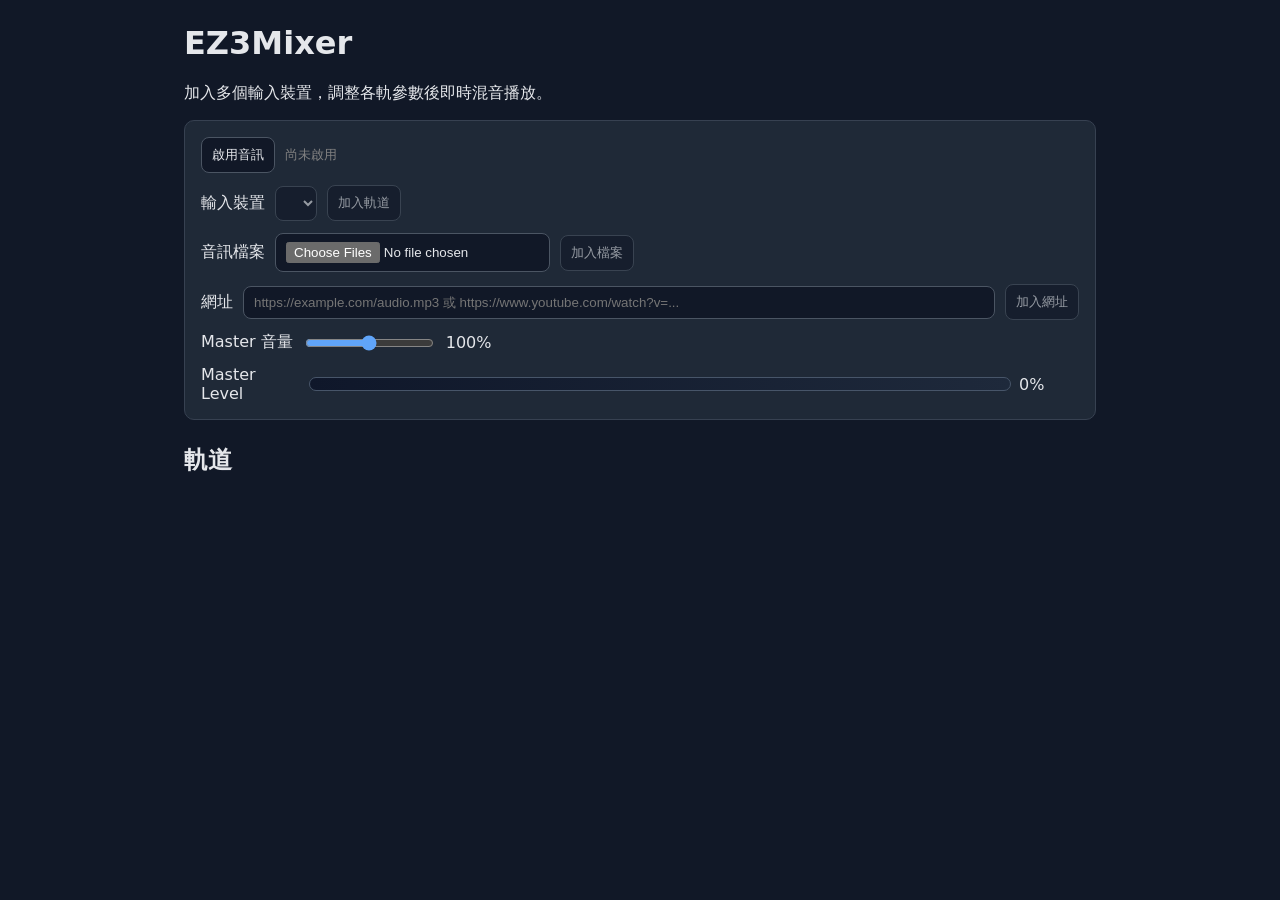
<file: index.html>
<!doctype html>
<html lang="zh-Hant">
  <head>
    <meta charset="UTF-8" />
    <meta name="viewport" content="width=device-width, initial-scale=1.0" />
    <title>EZ3 Mixer</title>
    <link rel="stylesheet" href="styles.css" />
  </head>
  <body>
    <main class="app">
      <header>
        <h1>EZ3Mixer</h1>
        <p>加入多個輸入裝置，調整各軌參數後即時混音播放。</p>
      </header>

      <section class="panel">
        <div class="row">
          <button id="initAudioBtn">啟用音訊</button>
          <span id="status" style="font-size: small;color: gray;">尚未啟用</span>
        </div>
        <div class="row">
          <label for="deviceSelect">輸入裝置</label>
          <select id="deviceSelect" disabled></select>
          <button id="addChannelBtn" disabled>加入軌道</button>
        </div>
        <div id="outputDeviceRow" class="row is-hidden">
          <label for="outputDeviceSelect">輸出裝置</label>
          <select id="outputDeviceSelect" disabled></select>
        </div>
        <div class="row">
          <label for="audioFileInput">音訊檔案</label>
          <input id="audioFileInput" type="file" accept="audio/*,.mp3" multiple />
          <button id="addFileChannelBtn" disabled>加入檔案</button>
        </div>
        <div class="row">
          <label for="audioUrlInput">網址</label>
          <input id="audioUrlInput" type="url" placeholder="https://example.com/audio.mp3 或 https://www.youtube.com/watch?v=..." />
          <button id="addUrlChannelBtn" disabled>加入網址</button>
        </div>
        <div class="row master">
          <label for="masterVolume">Master 音量</label>
          <input id="masterVolume" type="range" min="0" max="200" value="100" />
          <output id="masterVolumeValue">100%</output>
        </div>
        <div class="row meter-row">
          <label for="masterMeterFill">Master Level</label>
          <div class="meter" aria-label="Master 音量顯示條">
            <div id="masterMeterFill" class="meter-fill"></div>
          </div>
          <output id="masterMeterValue">0%</output>
        </div>
      </section>

      <section>
        <h2>軌道</h2>
        <div id="channels" class="channels"></div>
      </section>
    </main>

    <template id="channelTemplate">
      <article class="channel">
        <div class="channel-header">
          <h3 class="channel-title"></h3>
          <div class="channel-header-tools">
            <label class="header-toggle is-hidden" aria-label="人聲降噪">
              <input class="denoise-toggle" type="checkbox" />
              <span class="header-toggle-chip">降噪</span>
            </label>
            <span class="source-badge"></span>
          </div>
        </div>
        <div class="control-row">
          <label>音量</label>
          <input class="vol" type="range" min="0" max="200" value="100" />
          <output class="vol-value">100%</output>
        </div>
        <div class="control-row meter-control-row">
          <label>Level</label>
          <div class="meter" aria-label="軌道音量顯示條">
            <div class="meter-fill"></div>
          </div>
          <output class="meter-value">0%</output>
        </div>
        <div class="media-progress is-hidden">
          <div class="progress-bar">
            <input class="progress-seek" type="range" min="0" max="1000" value="0" step="1" aria-label="播放進度條" />
          </div>
          <div class="progress-time">
            <span class="progress-current">0:00</span>
            <span class="progress-duration">0:00</span>
          </div>
        </div>
        <div class="control-row track-output-row is-hidden">
          <label>輸出</label>
          <select class="track-output-select" disabled></select>
          <output class="track-output-note"></output>
        </div>
        <div class="youtube-player is-hidden">
          <div class="youtube-frame"></div>
        </div>
        <details class="advanced-panel">
          <summary>進階設定</summary>
          <div class="advanced-content">
            <div class="control-row">
              <label>左右平衡</label>
              <input class="pan" type="range" min="-100" max="100" value="0" />
              <output class="pan-value">0</output>
            </div>
            <div class="control-row">
              <label>低通濾波 (Hz)</label>
              <input class="lp" type="range" min="300" max="20000" step="100" value="20000" />
              <output class="lp-value">20000</output>
            </div>
          </div>
        </details>
        <div class="actions">
          <button class="transport-btn" disabled>播放</button>
          <button class="mute-btn">靜音</button>
          <button class="remove-btn">移除</button>
        </div>
      </article>
    </template>

    <script src="app.js" defer></script>
  </body>
</html>
</file>
<file: styles.css>
:root {
  color-scheme: dark;
  font-family: "Segoe UI", system-ui, sans-serif;
}

* {
  box-sizing: border-box;
}

body {
  margin: 0;
  background: #111827;
  color: #e5e7eb;
}

.app {
  max-width: 960px;
  margin: 0 auto;
  padding: 24px;
}

h1,
h2,
h3,
p {
  margin-top: 0;
}

.is-hidden {
  display: none !important;
}

.panel {
  background: #1f2937;
  border: 1px solid #374151;
  border-radius: 10px;
  padding: 16px;
  margin: 16px 0 24px;
}

.row {
  display: flex;
  align-items: center;
  gap: 10px;
  margin-bottom: 12px;
  flex-wrap: wrap;
}

.row:last-child {
  margin-bottom: 0;
}

select,
button,
input[type="range"] {
  accent-color: #60a5fa;
}

select,
button {
  background: #111827;
  color: #e5e7eb;
  border: 1px solid #4b5563;
  border-radius: 8px;
  padding: 8px 10px;
  cursor: pointer;
}

button:disabled {
  cursor: not-allowed;
}

button.active {
    background: #166534;
    border-color: #22c55e;
    color: white;
}

button.warning {
  background: #b91c1c;
  border-color: #ef4444;
  color: white;
}

input[type="url"],
input[type="text"],
input[type="file"] {
  background: #111827;
  color: #e5e7eb;
  border: 1px solid #4b5563;
  border-radius: 8px;
  padding: 8px 10px;
}

input[type="url"] {
  min-width: 280px;
  flex: 1;
}

button:disabled,
select:disabled {
  opacity: 0.6;
}

.channels {
  display: grid;
  grid-template-columns: repeat(auto-fit, minmax(280px, 1fr));
  gap: 14px;
}

.channel {
  background: #1f2937;
  border: 1px solid #374151;
  border-radius: 10px;
  padding: 14px;
}

.channel-title {
  margin-bottom: 10px;
}

.channel-header {
  display: flex;
  align-items: center;
  justify-content: space-between;
  gap: 10px;
  margin-bottom: 10px;
}

.channel-header .channel-title {
  margin-bottom: 0;
}

.channel-header-tools {
  display: flex;
  align-items: center;
  gap: 8px;
}

.source-badge {
  display: inline-flex;
  align-items: center;
  justify-content: center;
  padding: 4px 10px;
  border-radius: 999px;
  font-size: 12px;
  color: #bfdbfe;
  background: rgba(37, 99, 235, 0.15);
  border: 1px solid rgba(96, 165, 250, 0.35);
  white-space: nowrap;
}

.header-toggle {
  position: relative;
  display: inline-flex;
  align-items: center;
  cursor: pointer;
}

.header-toggle input {
  position: absolute;
  inset: 0;
  opacity: 0;
  margin: 0;
  cursor: pointer;
}

.header-toggle-chip {
  display: inline-flex;
  align-items: center;
  justify-content: center;
  padding: 4px 10px;
  border-radius: 999px;
  font-size: 12px;
  color: #94a3b8;
  background: rgba(51, 65, 85, 0.35);
  border: 1px solid rgba(71, 85, 105, 0.7);
  white-space: nowrap;
  transition: color 120ms ease, background 120ms ease, border-color 120ms ease;
}

.header-toggle input:checked + .header-toggle-chip {
  color: #bfdbfe;
  background: rgba(37, 99, 235, 0.15);
  border-color: rgba(96, 165, 250, 0.35);
}

.header-toggle input:disabled + .header-toggle-chip {
  opacity: 0.6;
}

.control-row {
  display: grid;
  grid-template-columns: 80px 1fr 40px;
  gap: 8px;
  align-items: center;
  margin-bottom: 10px;
}

.meter-row {
  display: grid;
  grid-template-columns: 100px 1fr 60px;
  gap: 8px;
  align-items: center;
}

.track-output-row {
  grid-template-columns: 90px 1fr 60px;
}

.meter {
  position: relative;
  width: 100%;
  height: 14px;
  overflow: hidden;
  border-radius: 999px;
  background: linear-gradient(90deg, #0f172a, #1e293b);
  border: 1px solid #475569;
}

.meter-fill {
  height: 100%;
  width: 0%;
  border-radius: inherit;
  background: linear-gradient(90deg, #22c55e 0%, #eab308 70%, #ef4444 100%);
  transition: width 70ms linear;
}

.media-progress {
  margin: 8px 0 12px;
}

.youtube-player {
  margin: 8px 0 12px;
  border-radius: 8px;
  overflow: hidden;
  border: 1px solid #374151;
  background: #000;
}

.youtube-frame {
  width: 100%;
  aspect-ratio: 16 / 9;
}

.progress-bar {
  width: 100%;
}

.progress-seek {
  --progress: 0%;
  -webkit-appearance: none;
  appearance: none;
  width: 100%;
  height: 22px;
  margin: 0;
  background: transparent;
  cursor: pointer;
}

.progress-seek:focus {
  outline: none;
}

.progress-seek::-webkit-slider-runnable-track {
  height: 10px;
  border-radius: 999px;
  border: 1px solid #475569;
  background: linear-gradient(90deg, #38bdf8 0%, #60a5fa var(--progress), #020617 var(--progress), #1e293b 100%);
}

.progress-seek::-webkit-slider-thumb {
  -webkit-appearance: none;
  appearance: none;
  width: 16px;
  height: 16px;
  margin-top: -4px;
  border-radius: 50%;
  border: 1px solid #93c5fd;
  background: #e0f2fe;
  box-shadow: 0 2px 6px rgba(15, 23, 42, 0.35);
}

.progress-seek::-moz-range-track {
  height: 10px;
  border-radius: 999px;
  border: 1px solid #475569;
  background: #1e293b;
}

.progress-seek::-moz-range-progress {
  height: 10px;
  border-radius: 999px;
  background: linear-gradient(90deg, #38bdf8 0%, #60a5fa 100%);
}

.progress-seek::-moz-range-thumb {
  width: 16px;
  height: 16px;
  border-radius: 50%;
  border: 1px solid #93c5fd;
  background: #e0f2fe;
  box-shadow: 0 2px 6px rgba(15, 23, 42, 0.35);
}

.progress-time {
  display: flex;
  justify-content: space-between;
  margin-top: 6px;
  font-size: 12px;
  color: #94a3b8;
  font-variant-numeric: tabular-nums;
}

.advanced-panel {
  margin: 12px 0;
  border: 1px solid #374151;
  border-radius: 8px;
  background: #111827;
}

.advanced-panel summary {
  cursor: pointer;
  padding: 10px 12px;
  color: #cbd5e1;
  font-weight: 600;
  user-select: none;
}

.advanced-panel[open] summary {
  border-bottom: 1px solid #374151;
}

.advanced-content {
  padding: 12px;
}

.advanced-content .control-row:last-child {
  margin-bottom: 0;
}

.actions {
  display: flex;
  gap: 8px;
  flex-wrap: wrap;
}

.master output,
.control-row output {
  text-align: right;
}
</file>
